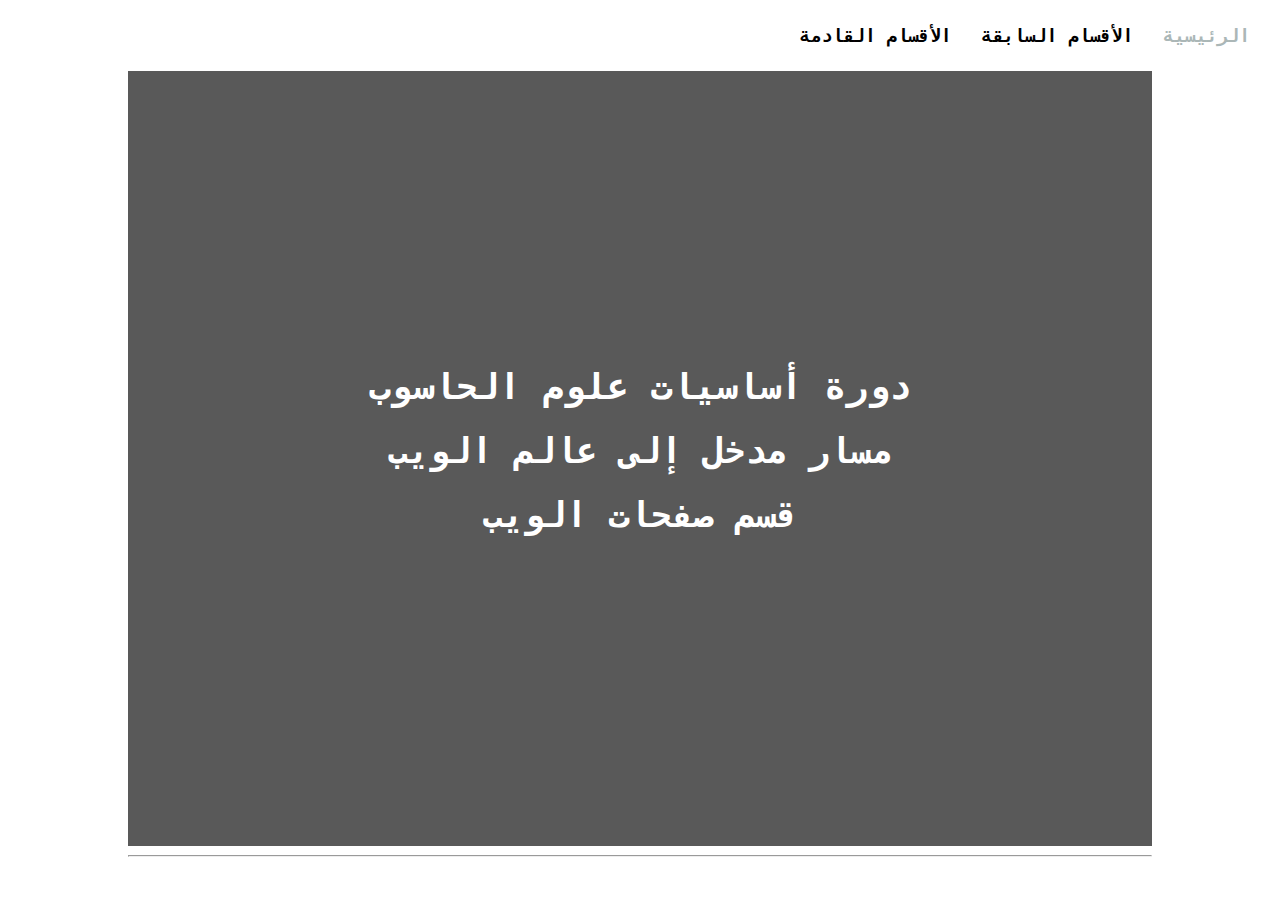
<file: webPage/index.html>
<!DOCTYPE html>
<html dir="rtl">

<head>
    <meta charset="UTF-8">
    <meta name="description" content="HsoubAcademyCourse: pathway to the web world,Test A Static Web Page">
    <title>إنجاز المسار</title>
    <link rel="stylesheet" href="./css/style.css">
    
</head>


<body>
    <div id="nav">
        <div id="nav-link-container">
            <a href="index.html" class="nav-link last-clicked">الرئيسية</a>
            <a href="previous.html" class="nav-link ">الأقسام السابقة</a>
            <a href="next.html" class="nav-link">الأقسام القادمة</a>
        </div>
    </div>

    <div id="main">
        <div id="main-header">
            <div class="centre-centre">
                <h1>دورة أساسيات علوم الحاسوب</h1>
                <h1 class="title">مسار مدخل إلى عالم الويب</h1>
                <h1 class="title">قسم صفحات الويب</h1>
            </div>
        </div>
        <hr>
    </div>

</body>

</html>
</file>
<file: webPage/css/style.css>
html, body{
        margin:0;
        padding:0;
        height:100%;
        font-family: Monospace;
    }
    
    div{
        font-size: 18px;
    }
    
    #nav{
        padding: 10px 0 10px 0 ;
        background:white;
        position:fixed;
        width:100%;
        opacity:1;
    }
    
    a{
        font-weight:bold;
    }
    
    .center {
        display: block;
        margin-left: auto;
        margin-right: auto;
    }
    
    #nav-link-container{
        margin-right:15px;
        float:right;
    }
    
    .nav-link{
        float:right;
        margin:15px;
        text-decoration:none;
    }
    
    .nav-link:link {
        color: black;
    }
    
    .nav-link:visited {
        color: black;
    }
    
    .nav-link:hover {
        color: #ABB7B7;
    }
    
    .nav-link:active {
        color: #ABB7B7;
    }
    
    .last-clicked{
    color: #ABB7B7 !important;
    }
    
    #main{
        margin-right: 10%;
        margin-left: 10%;
        margin-bottom: 6%;
    }
    
    #main-header{
        background-color:#595959;
        height:94vh;
        width:100%;
        text-align: center;
    }
    
    .centre-centre{
        position: absolute;
        top: 50%;
        left: 50%;
        transform: translate(-50%, -50%);
    }

    h1{
        color: white;
    }  
    
    .title{
        font-size: 35px!important;
    }    
    
    .project-boxes{
        display:flex;
        width:100%;
    }
    
    .project{
        background:white;
        width:33.3%;
        margin:17px;
        position:relative;
    }
    
    .project:before{
        display:block;
        padding-top:60%;
    }
    
    .project-title{
        width:33.3%;
        float:left;
        margin: 1%;
        position:relative;
    }
    
    .project-title h4{
        margin:0;
    }
</file>
